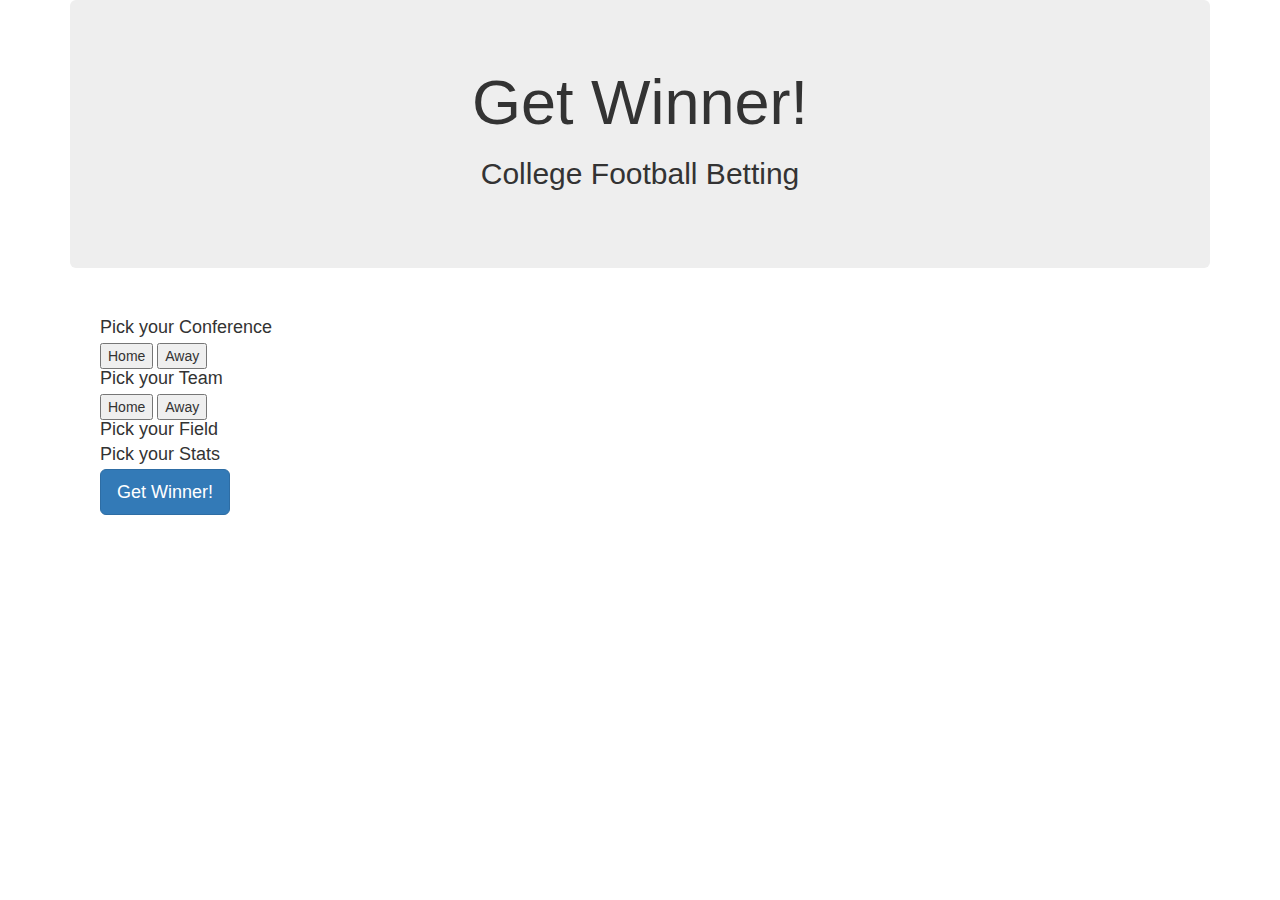
<file: index.html>
<!DOCTYPE html>
<html lang="en">
<head>
 <meta charset="UTF-8">
 <meta name="viewport" content="width=device-width, initial-scale=1.0">
 <meta http-equiv="X-UA-Compatible" content="ie=edge">
 <title>Document</title>
 <title>Lets Gamble College Football Games!</title>
 <link
     rel="stylesheet"
     href="https://maxcdn.bootstrapcdn.com/bootstrap/3.3.7/css/bootstrap.min.css"
     />
</head>
<body>
    <div class="container">
        <!-- Choose the Game -->
        <div class="jumbotron text-center">
          <h1>Get Winner!</h1>
            <h2>College Football Betting</h2>
                <img scr="https://cdn.shopify.com/s/files/1/2105/3701/products/American_football_field_with_grass_Wall_Mural_Wallpaper_a_900x.jpg?v=1571715106">
          <!-- Add a button to activate scraping script -->
          <!--<p><a class="btn btn-primary btn-lg" href="/scrape" role="button">Scrape New Data</a></p> -->
        </div>
        <!-- Add section for Mars News -->
        <div class="container">
          <div class="col-md-12">
            <div class="media">
              <div class="media-body">
                <h2></h2>
                <h4 class="media-heading">Pick your Conference</h4>
                <div class="dropdown">
                    <button class="dropbtn">Home</button>
                    <button class="dropbtn">Away</button>
                    <div class="dropdown-content">
                    </div>
                <h4 class="media-heading">Pick your Team</h4>
                <div class="dropdown">
                    <button class="dropbtn">Home</button>
                    <button class="dropbtn">Away</button>
                    <div class="dropdown-content">
                    </div>
                  </div>
                <h4 class="media-heading">Pick your Field</h4>
                <h4 class="media-heading">Pick your Stats</h4>
                <p><a class="btn btn-primary btn-lg" href="/scrape" role="button">Get Winner!</a></p>
                
              </div>
            </div>
          </div>
        </div> 
</body>
</html>
</file>
